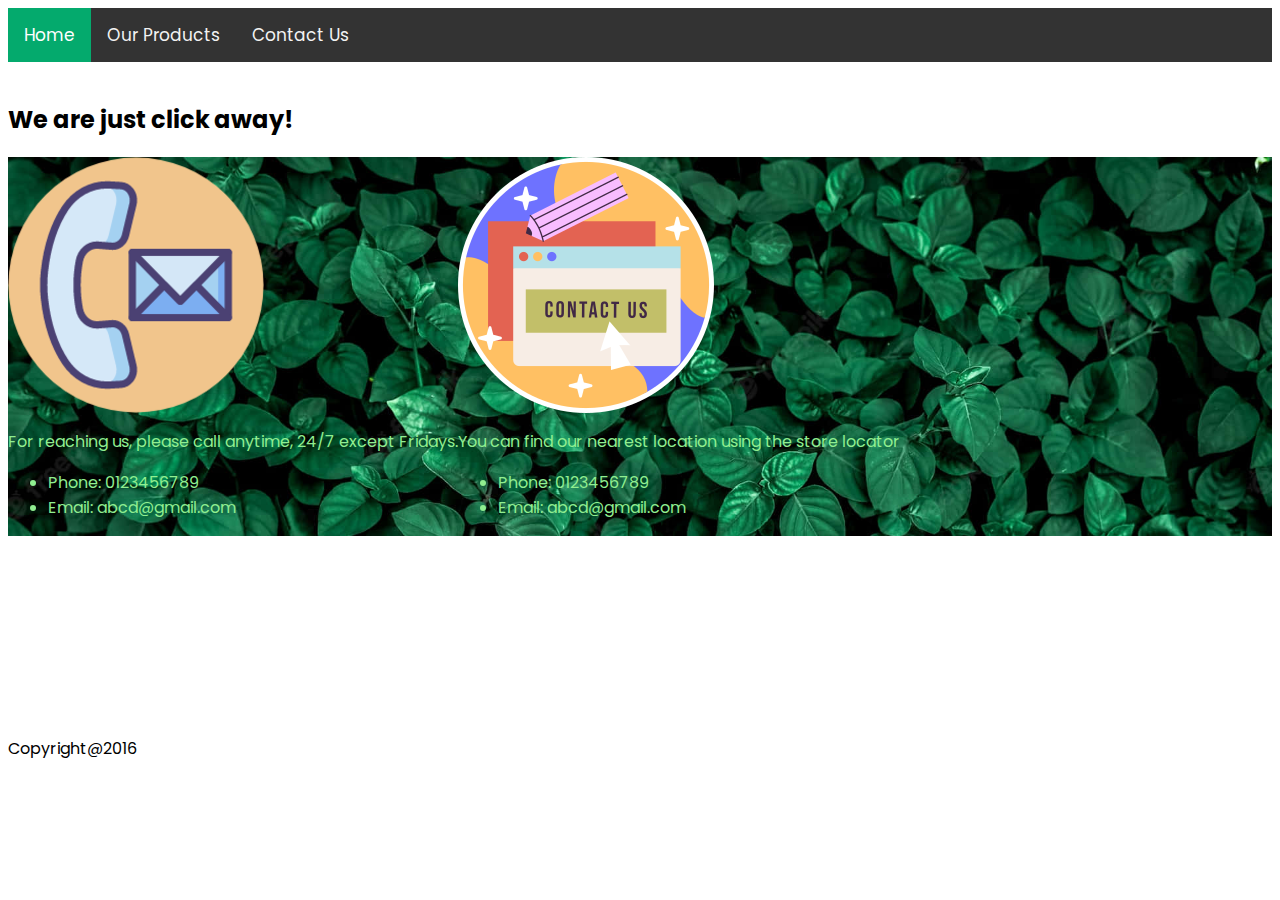
<file: Mid-term Practical/Contact Us.html>
<html lang="en">
<head>
    <meta charset="UTF-8">
    <meta name="viewport" content="width=device-width, initial-scale=1.0">
    <title>Document</title>
    <link rel="stylesheet" href="Midpractical.css">
    <link rel="preconnect" href="https://fonts.googleapis.com">
<link rel="preconnect" href="https://fonts.gstatic.com" crossorigin>
<link href="https://fonts.googleapis.com/css2?family=Poppins:wght@100;400&display=swap" rel="stylesheet">

</head>
<body>
    <!-- Sumit Bahar 1820317 -->
    <style>@import url('https://fonts.googleapis.com/css2?family=Poppins:wght@100;400&display=swap');</style>

    <!-- Navbar -->

        <!-- Navbar -->
        <div class="topnav">
            <a class="active" href="index.html">Home</a>
            <a href="Products.html">Our Products</a>
            <a href="Contact Us.html">Contact Us</a>
          </div>

          <h2>We are just click away!</h2>

          <!-- Section 2 -->
          <div class="section2">
            <div class="card1image">
              <img src="Images/Contact1.png" alt="">
              <p>For reaching us, please call anytime, 24/7 except Fridays.</p>
              <ul>
                <li>Phone: 0123456789</li>
                <li>Email: abcd@gmail.com</li>
            
            </div>

            
      
            <div class="card2">
                <img src="Images/Contact2.png" alt="">
                <p>You can find our nearest location using the store locator
                </p>
                
                    <ul>
                      <li>Phone: 0123456789</li>
                      <li>Email: abcd@gmail.com</li>
          
                  </ul>
                  </div>
          
          
              </div>
      
      
            </div>

            <div class="footer">

           

        

            <footer>Copyright@2016</footer>

        </div>
    
</body>
</html>
</file>
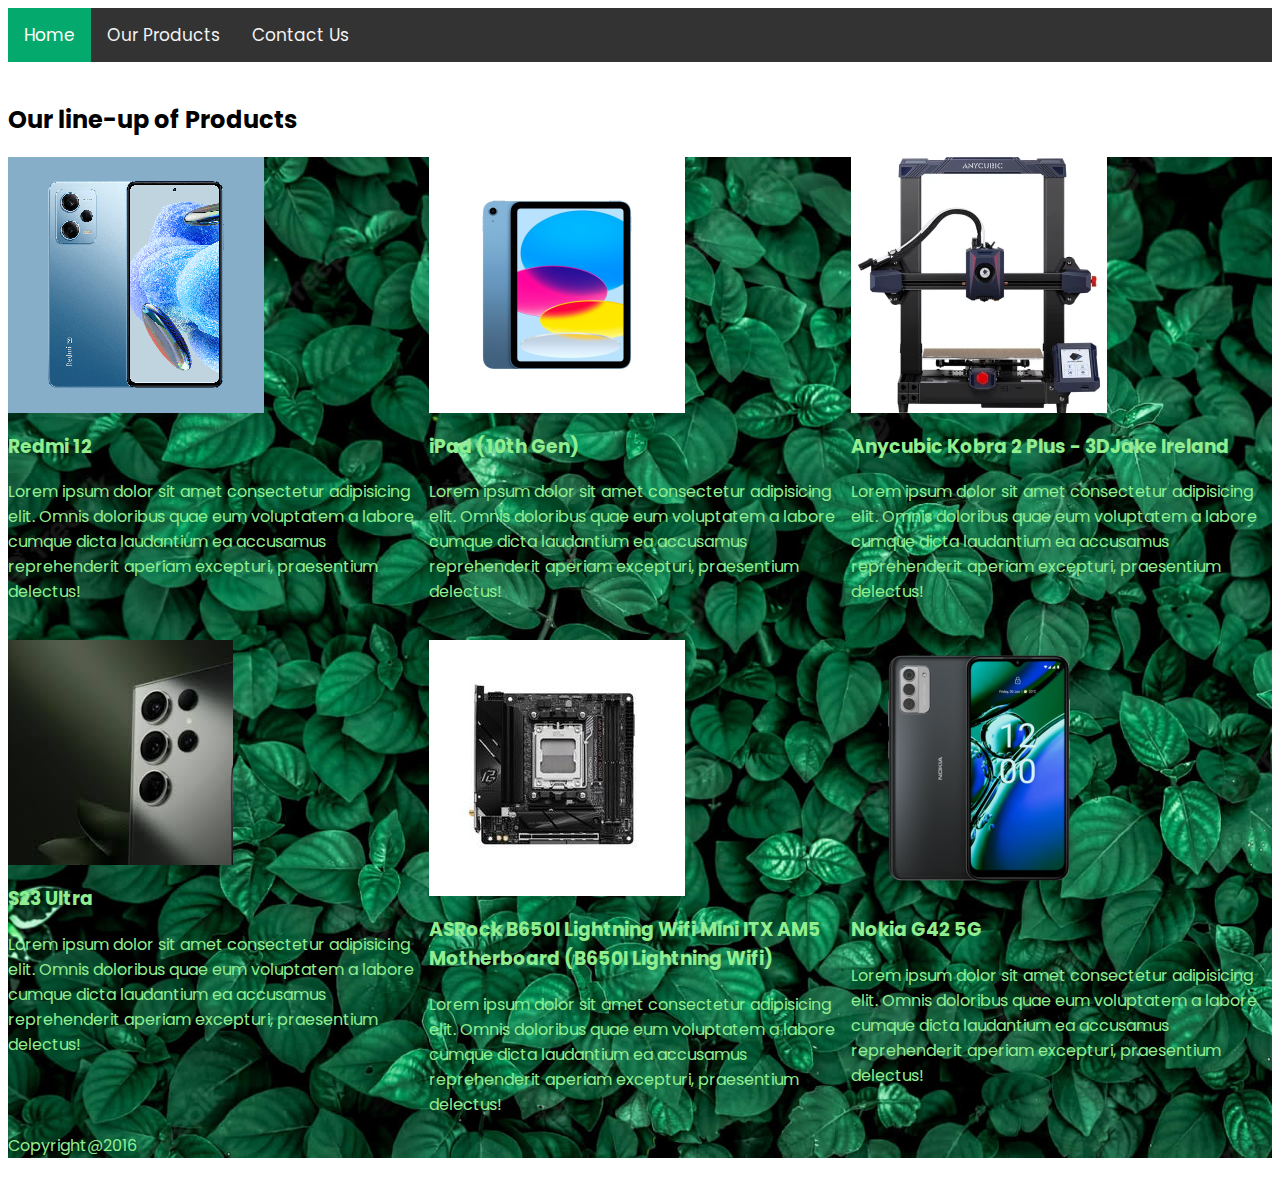
<file: Mid-term Practical/Products.html>
<html lang="en">
<head>
    <meta charset="UTF-8">
    <meta name="viewport" content="width=device-width, initial-scale=1.0">
    <title>Document</title>
    <link rel="stylesheet" href="Midpractical.css">
    <link rel="preconnect" href="https://fonts.googleapis.com">
<link rel="preconnect" href="https://fonts.gstatic.com" crossorigin>
<link href="https://fonts.googleapis.com/css2?family=Poppins:wght@100;400&display=swap" rel="stylesheet">

</head>
<body>
    <!-- Sumit Bahar 1820317 -->
    <style>@import url('https://fonts.googleapis.com/css2?family=Poppins:wght@100;400&display=swap');</style>

    <!-- Navbar -->

        <!-- Navbar -->
        <div class="topnav">
            <a class="active" href="index.html">Home</a>
            <a href="Products.html">Our Products</a>
            <a href="Contact Us.html">Contact Us</a>

            </div>

            <h2>Our line-up of Products</h2>

            <div class="section3">
                <div class="grid1">
                    <img src="Images/Grid1.png" alt="">
                    <h3>Redmi 12</h3>
                    <p>Lorem ipsum dolor sit amet consectetur adipisicing elit. Omnis doloribus quae eum voluptatem a labore cumque dicta laudantium ea accusamus reprehenderit aperiam excepturi, praesentium delectus!
                    </p>
                </div>

                <div class="grid2">
                    <img src="Images/Grid2.webp" alt="">
                    <h3>iPad (10th Gen)</h3>
                    <p>Lorem ipsum dolor sit amet consectetur adipisicing elit. Omnis doloribus quae eum voluptatem a labore cumque dicta laudantium ea accusamus reprehenderit aperiam excepturi, praesentium delectus!
                    </p>
                </div>

                <div class="grid3">
                    <img src="Images/Grid3.webp" alt="">
                    <h3>Anycubic Kobra 2 Plus - 3DJake Ireland</h3>
                    <p>Lorem ipsum dolor sit amet consectetur adipisicing elit. Omnis doloribus quae eum voluptatem a labore cumque dicta laudantium ea accusamus reprehenderit aperiam excepturi, praesentium delectus!
                    </p>
                </div>

                <div class="grid4">
                    <img src="Images/Grid4.jpg" alt="">
                    <h3>S23 Ultra</h3>
                    <p>Lorem ipsum dolor sit amet consectetur adipisicing elit. Omnis doloribus quae eum voluptatem a labore cumque dicta laudantium ea accusamus reprehenderit aperiam excepturi, praesentium delectus!
                    </p>
                </div>

                <div class="grid5">
                    <img src="Images/Grid5.jpg" alt="">
                    <h3>ASRock B650I Lightning Wifi Mini ITX AM5 Motherboard (B650I Lightning Wifi) </h3>
                    <p>Lorem ipsum dolor sit amet consectetur adipisicing elit. Omnis doloribus quae eum voluptatem a labore cumque dicta laudantium ea accusamus reprehenderit aperiam excepturi, praesentium delectus!
                    </p>
                </div>

                <div class="grid6">
                    <img src="Images/Grid6.webp" alt="">
                    <h3> Nokia G42 5G</h3>
                    <p>Lorem ipsum dolor sit amet consectetur adipisicing elit. Omnis doloribus quae eum voluptatem a labore cumque dicta laudantium ea accusamus reprehenderit aperiam excepturi, praesentium delectus!
                    </p>
                </div>

                <footer>Copyright@2016</footer>


            </div>
</file>
<file: Mid-term Practical/Midpractical.css>
*{
    font-family: 'Poppins', sans-serif;
}



/* Navbar */

/* Add a black background color to the top navigation */

.topnav {
    background-color: #333;
    overflow: hidden;
    margin-bottom: 40px;
  }
  
  /* Style the links inside the navigation bar */
  .topnav a {
    float: left;
    color: #f2f2f2;
    text-align: center;
    padding: 14px 16px;
    text-decoration: none;
    font-size: 17px;
  }
  
  /* Change the color of links on hover */
  .topnav a:hover {
    background-color: #ddd;
    color: black;
  }
  
  /* Add a color to the active/current link */
  .topnav a.active {
    background-color: #04AA6D;
    color: white;
  }

  .section2 {
    display: flex;
    background-image: url(Images/Cover.jpg);
    background-size: cover;
    color: lightgreen;
    

  }

  .card1 {
    margin-right: 45px;
  }


  

  .section3 {
    display: grid;
    grid-template-columns: 1fr 1fr 1fr;
    background-image: url(Images/Cover.jpg);
    background-size: cover;
    color: lightgreen;
    margin-bottom: 20px;
  }

  .grid3 {
    margin-bottom: 20px;
  }

  .footer { margin-top: 200px;
    font-family: "Popp";

  }
</file>
